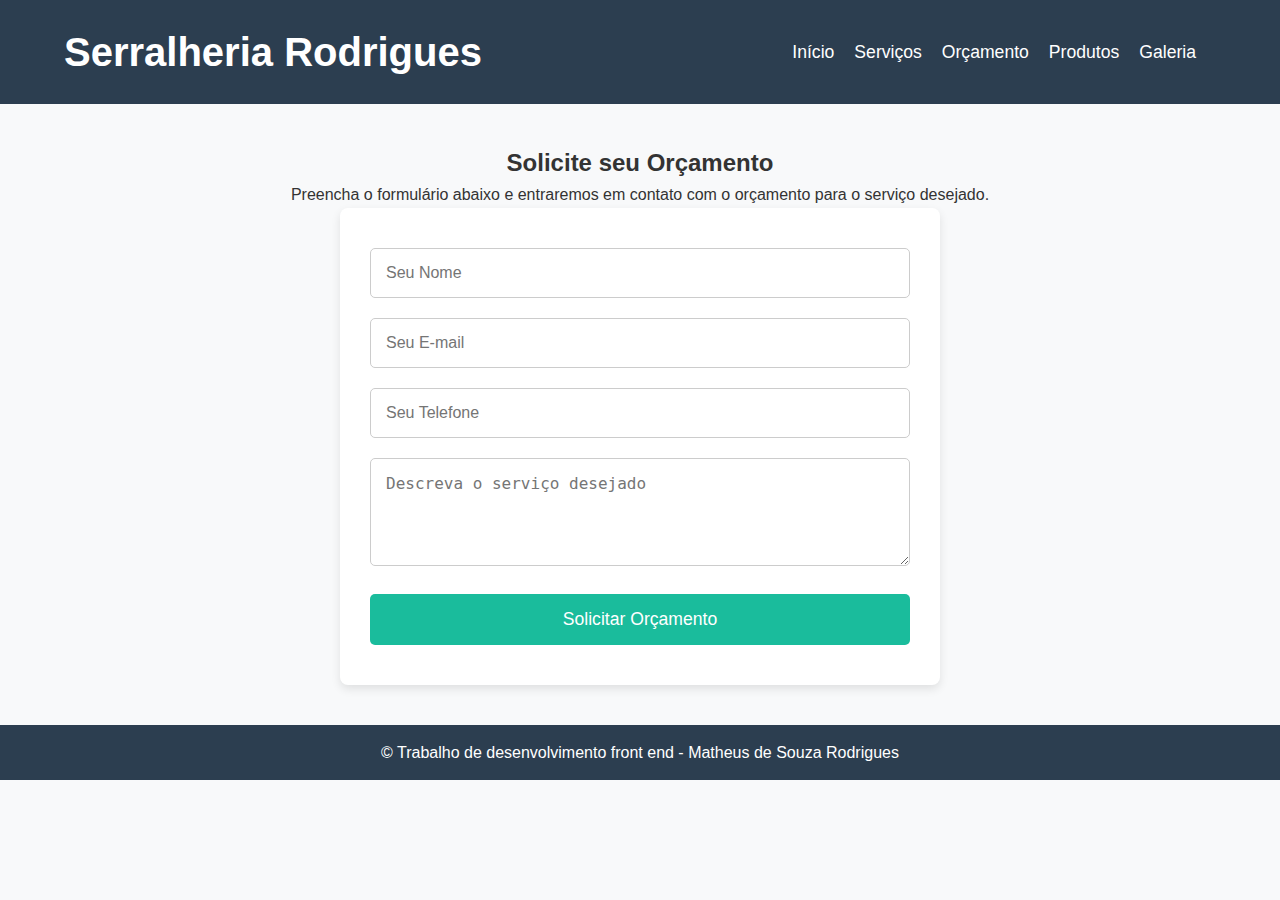
<file: slide2.html>
<!DOCTYPE html>
<html lang="pt-br">
<head>
    <meta charset="UTF-8">
    <meta name="viewport" content="width=device-width, initial-scale=1.0">
    <title>Orçamento - Serralheria Rodrigues</title>
    <link rel="stylesheet" href="css/style.css">
</head>
<body>
    <header>
        <div class="container">
            <h1>Serralheria Rodrigues</h1>
            <nav>
                <ul>
                    <li><a href="index.html">Início</a></li>
                    <li><a href="slide1.html">Serviços</a></li>
                    <li><a href="slide2.html">Orçamento</a></li>
                    <li><a href="slide3.html">Produtos</a></li>
                    <li><a href="slide4.html">Galeria</a></li>
                </ul>
            </nav>
        </div>
    </header>

    <main>
        <h2>Solicite seu Orçamento</h2>
        <p>Preencha o formulário abaixo e entraremos em contato com o orçamento para o serviço desejado.</p>

        <form action="#" method="POST">
            <input type="text" name="nome" placeholder="Seu Nome" required>
            <input type="email" name="email" placeholder="Seu E-mail" required>
            <input type="tel" name="telefone" placeholder="Seu Telefone" required>
            <textarea name="mensagem" placeholder="Descreva o serviço desejado" rows="4" required></textarea>
            <button type="submit">Solicitar Orçamento</button>
        </form>
    </main>

    <footer>
        <p>&copy; Trabalho de desenvolvimento front end - Matheus de Souza Rodrigues</p>
    </footer>
</body>
</html>
</file>
<file: css/style.css>
/* Reset básico */
* {
    margin: 0;
    padding: 0;
    box-sizing: border-box;
}

/* Fonte personalizada do Google Fonts */
@import url('https://fonts.googleapis.com/css2?family=Roboto:wght@300;400;500&family=Open+Sans:wght@300;400;600&display=swap');

/* Corpo do site */
body {
    font-family: 'Roboto', sans-serif;
    background-color: #f8f9fa;
    color: #333;
    line-height: 1.6;
}

/* Cabeçalho */
header {
    background-color: #2c3e50;
    color: white;
    padding: 20px 0;
}

header .container {
    width: 90%;
    max-width: 1200px;
    margin: 0 auto;
    display: flex;
    justify-content: space-between;
    align-items: center;
}

header h1 {
    font-size: 2.5rem;
    font-family: 'Open Sans', sans-serif;
}

nav ul {
    list-style-type: none;
    display: flex;
    margin: 0;
}

nav ul li {
    margin-right: 20px;
}

nav ul li a {
    color: white;
    text-decoration: none;
    font-size: 1.1rem;
    transition: color 0.3s;
}

nav ul li a:hover {
    color: #1abc9c;
}

/* Container principal */
main {
    width: 90%;
    margin: 40px auto;
    text-align: center;
}

/* Seção de Boas-vindas */
.welcome {
    margin-bottom: 40px;
}

.welcome h2 {
    font-size: 2.5rem;
    color: #333;
    margin-bottom: 20px;
}

/* Cards de Serviços */
.feature {
    display: flex;
    justify-content: space-around;
    margin-top: 30px;
}

.feature .card {
    background-color: white;
    border-radius: 8px;
    box-shadow: 0 4px 10px rgba(0, 0, 0, 0.1);
    padding: 20px;
    text-align: center;
    width: 30%;
    transition: transform 0.3s ease;
}

.feature .card:hover {
    transform: scale(1.05);
}

.feature .card img {
    max-width: 100%;
    border-radius: 8px;
}

.feature .card h3 {
    margin: 20px 0;
    font-size: 1.5rem;
    color: #2c3e50;
}

.feature .card p {
    color: #7f8c8d;
    font-size: 1rem;
}

/* Formulário de Orçamento */
form {
    background-color: #fff;
    padding: 30px;
    border-radius: 8px;
    box-shadow: 0 4px 10px rgba(0, 0, 0, 0.1);
    max-width: 600px;
    margin: 0 auto;
    text-align: left;
}

form input, form textarea, form button {
    width: 100%;
    padding: 15px;
    margin: 10px 0;
    border-radius: 5px;
    border: 1px solid #ccc;
    font-size: 1rem;
}

form button {
    background-color: #1abc9c;
    color: white;
    cursor: pointer;
    border: none;
    font-size: 1.1rem;
}

form button:hover {
    background-color: #16a085;
}

/* Modal */
.modal {
    display: none;
    position: fixed;
    z-index: 1;
    left: 0;
    top: 0;
    width: 100%;
    height: 100%;
    background-color: rgba(0, 0, 0, 0.5);
}

.modal-content {
    background-color: white;
    padding: 20px;
    margin: 10% auto;
    width: 80%;
    border-radius: 8px;
    box-shadow: 0 4px 10px rgba(0, 0, 0, 0.1);
}

.close {
    font-size: 30px;
    color: #aaa;
    float: right;
    cursor: pointer;
}

.close:hover,
.close:focus {
    color: #000;
}

/* Rodapé */
footer {
    background-color: #2c3e50;
    color: white;
    text-align: center;
    padding: 15px 0;
    position: relative;
    bottom: 0;
    width: 100%;
}
</file>
